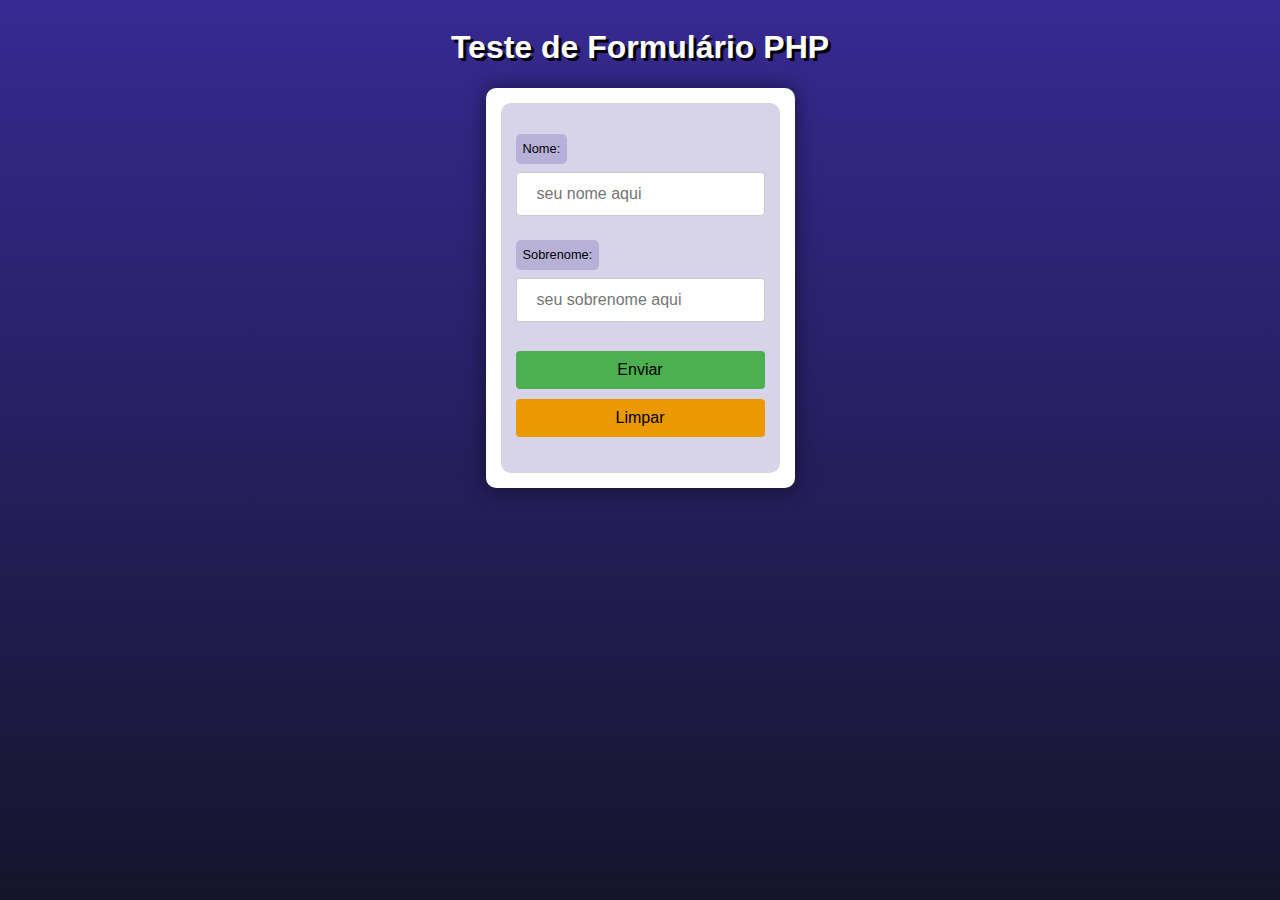
<file: ex006/index.html>
<!DOCTYPE html>
<html lang="pt-br">
<head>
    <meta charset="UTF-8">
    <meta name="viewport" content="width=device-width, initial-scale=1.0">
    <title>Interação com Formulários</title>
    <link rel="stylesheet" href="style.css">
</head>
<body>
    <header>
        <h1>Teste de Formulário PHP</h1>
    </header>
    <section>
        <form action="cadastro.php" method="get" autocomplete="on">
            <p>
                <label for="inome">Nome: </label>
                <input type="text" name="nome" id="inome" required minlength="1" maxlength="20" size="20" placeholder="seu nome aqui">
            </p>
            <p>
                <label for="isobrenome">Sobrenome: </label>
                <input type="text" name="sobrenome" id="isobrenome" required minlength="1" placeholder="seu sobrenome aqui">
                <!-- current-password para o navegador buscar no navegador de senhas se tem alguma salva -->
            </p>
        
            <p>
                <input type="submit" value="Enviar">
                <input type="reset" value="Limpar">
            </p>
        </form>
    </section>
    
</body>
</html>
</file>
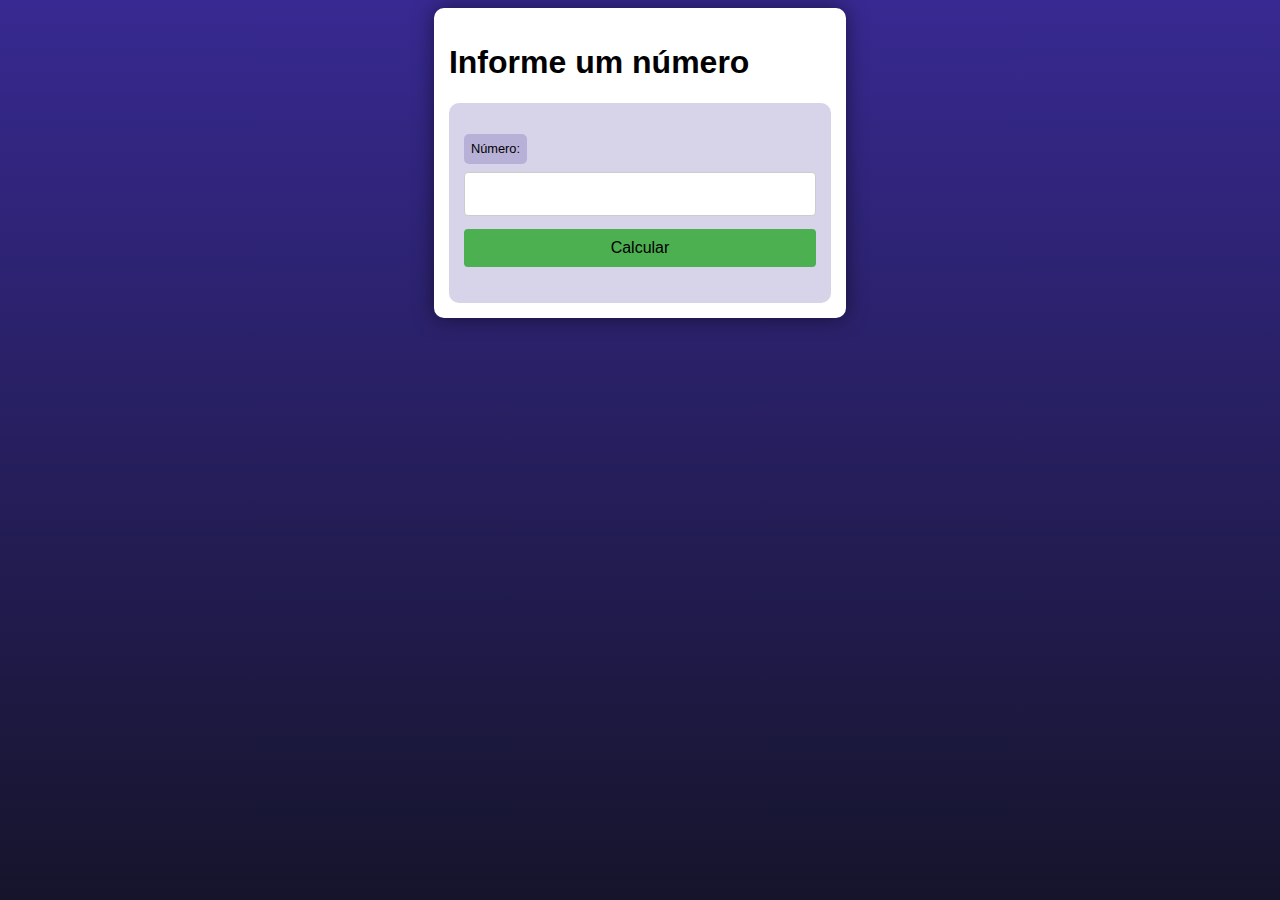
<file: desafios/desafio01/index.html>
<!DOCTYPE html>
<html lang="en">
<head>
    <meta charset="UTF-8">
    <meta name="viewport" content="width=device-width, initial-scale=1.0">
    <title>Análise de números vizinhos</title>
    <link rel="stylesheet" href="style.css">
</head>
<body>

    <main>
        <h1>Informe um número</h1>
        <form action="calculo.php" method="get">
        <!-- <p>Número:</p> -->
            <p>
                <label for="inumero">Número: </label>
                <input type="text" name="numero" id="inumero" required>
                <input type="submit" value="Calcular">
            </p>
        </form>
    </main>
</body>
</html>
</file>
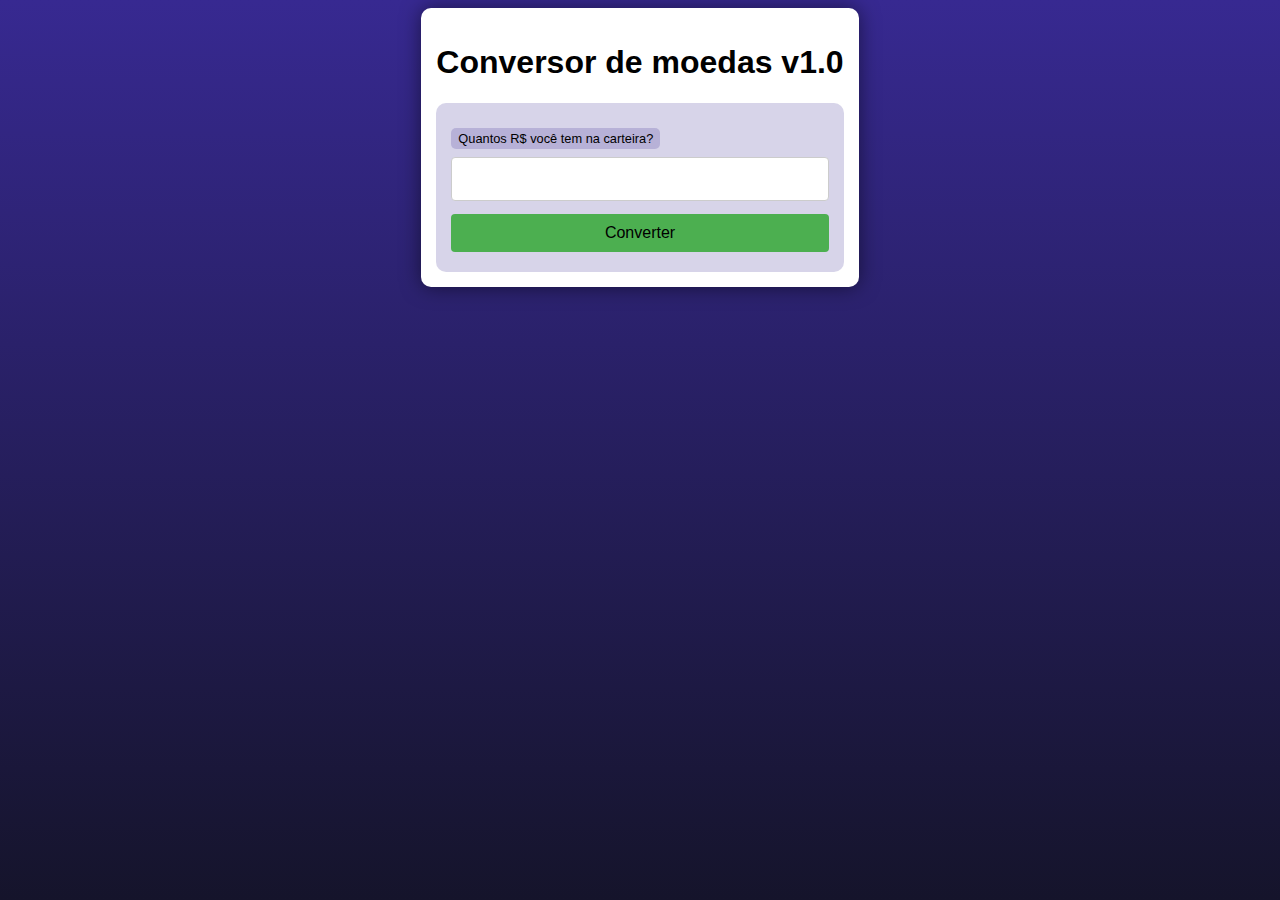
<file: desafios/desafio03/index.html>
<!DOCTYPE html>
<html lang="en">
<head>
    <meta charset="UTF-8">
    <meta name="viewport" content="width=device-width, initial-scale=1.0">
    <title>Document</title>
    <link rel="stylesheet" href="style.css">
</head>
<body>
    <section>
        <h1>Conversor de moedas v1.0</h1>
        <form action="calculo.php">
            <label for="ivalor">Quantos R$ você tem na carteira?</label>
            <input type="number" name="valor" id="ivalor" step="0.01">
            <input type="submit" value="Converter">
        </form>
    </section>
</body>
</html>
</file>
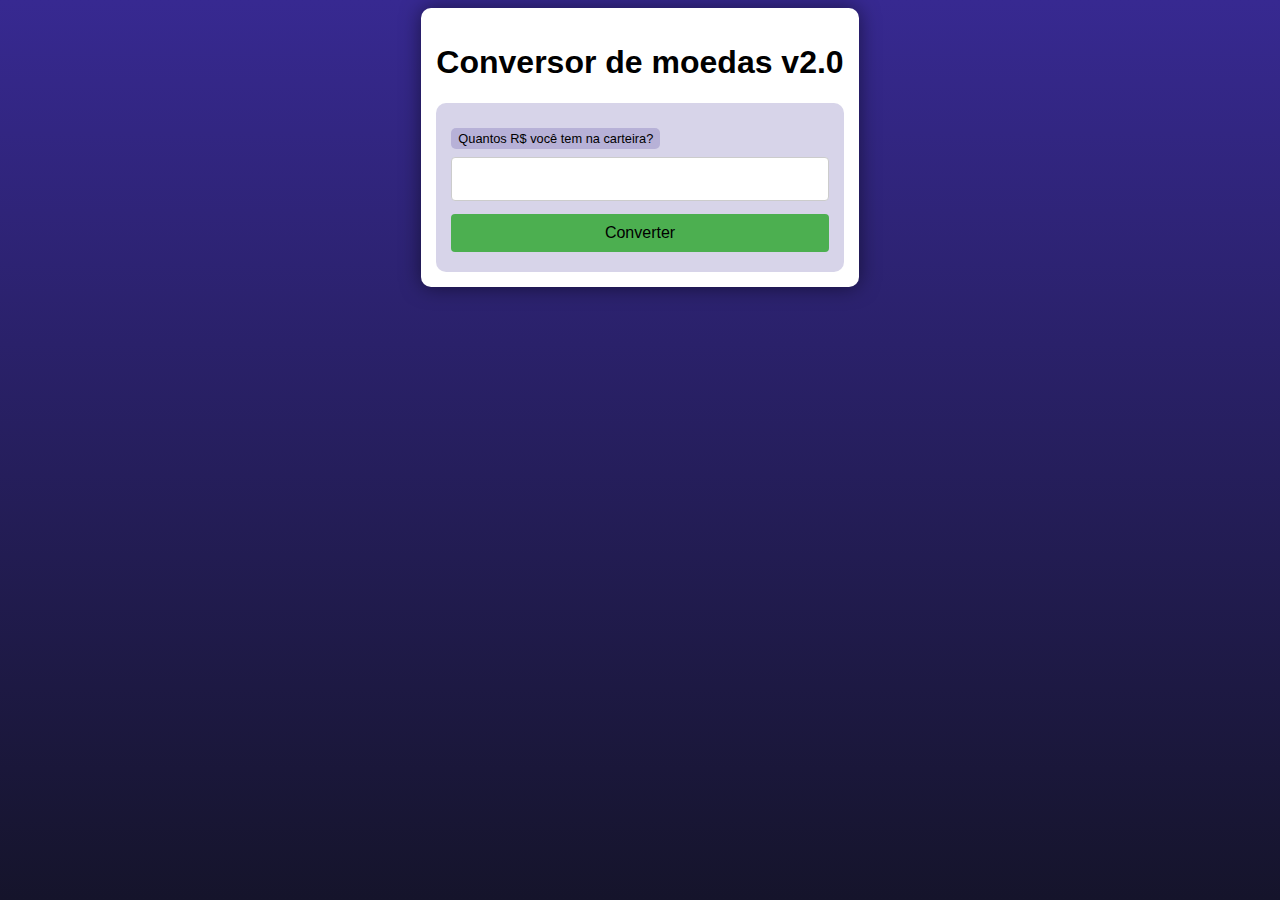
<file: desafios/desafio04/index.html>
<!DOCTYPE html>
<html lang="en">
<head>
    <meta charset="UTF-8">
    <meta name="viewport" content="width=device-width, initial-scale=1.0">
    <title>Document</title>
    <link rel="stylesheet" href="style.css">
</head>
<body>
    <section>
        <h1>Conversor de moedas v2.0</h1>
        <form action="calculo.php">
            <label for="ivalor">Quantos R$ você tem na carteira?</label>
            <input type="number" name="valor" id="ivalor" step="0.01">
            <input type="submit" value="Converter">
        </form>
    </section>
</body>
</html>
</file>
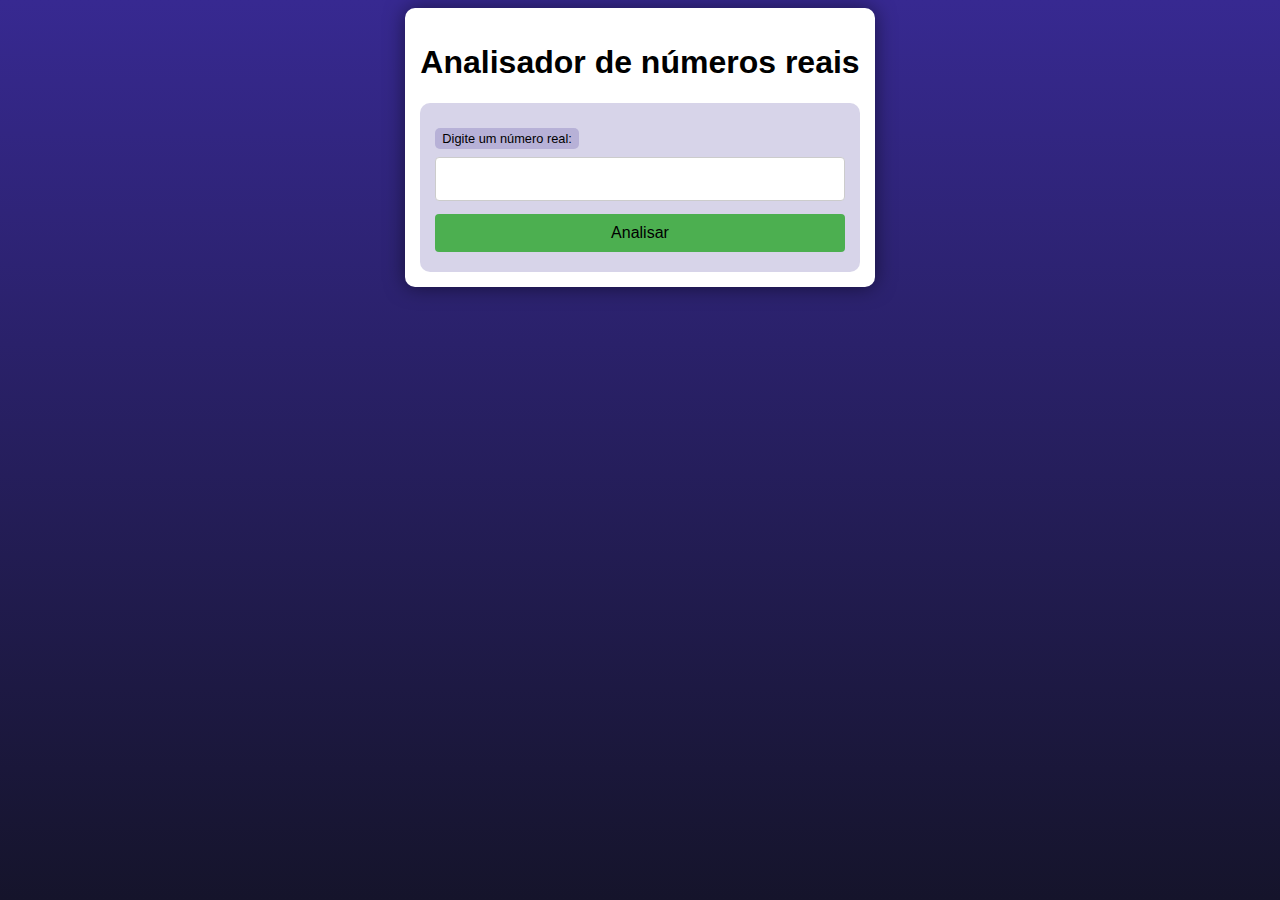
<file: desafios/desafio05/index.html>
<!DOCTYPE html>
<html lang="en">
<head>
    <meta charset="UTF-8">
    <meta name="viewport" content="width=device-width, initial-scale=1.0">
    <title>Desafio PHP</title>
    <link rel="stylesheet" href="style.css">
</head>
<body>
    <section>
        <h1>Analisador de números reais</h1>
        <form action="analisador.php">
            <label for="ivalor">Digite um número real:</label>
            <input type="number" name="valor" id="ivalor" step="0.001">
            <input type="submit" value="Analisar">
        </form>
    </section>
</body>
</html>
</file>
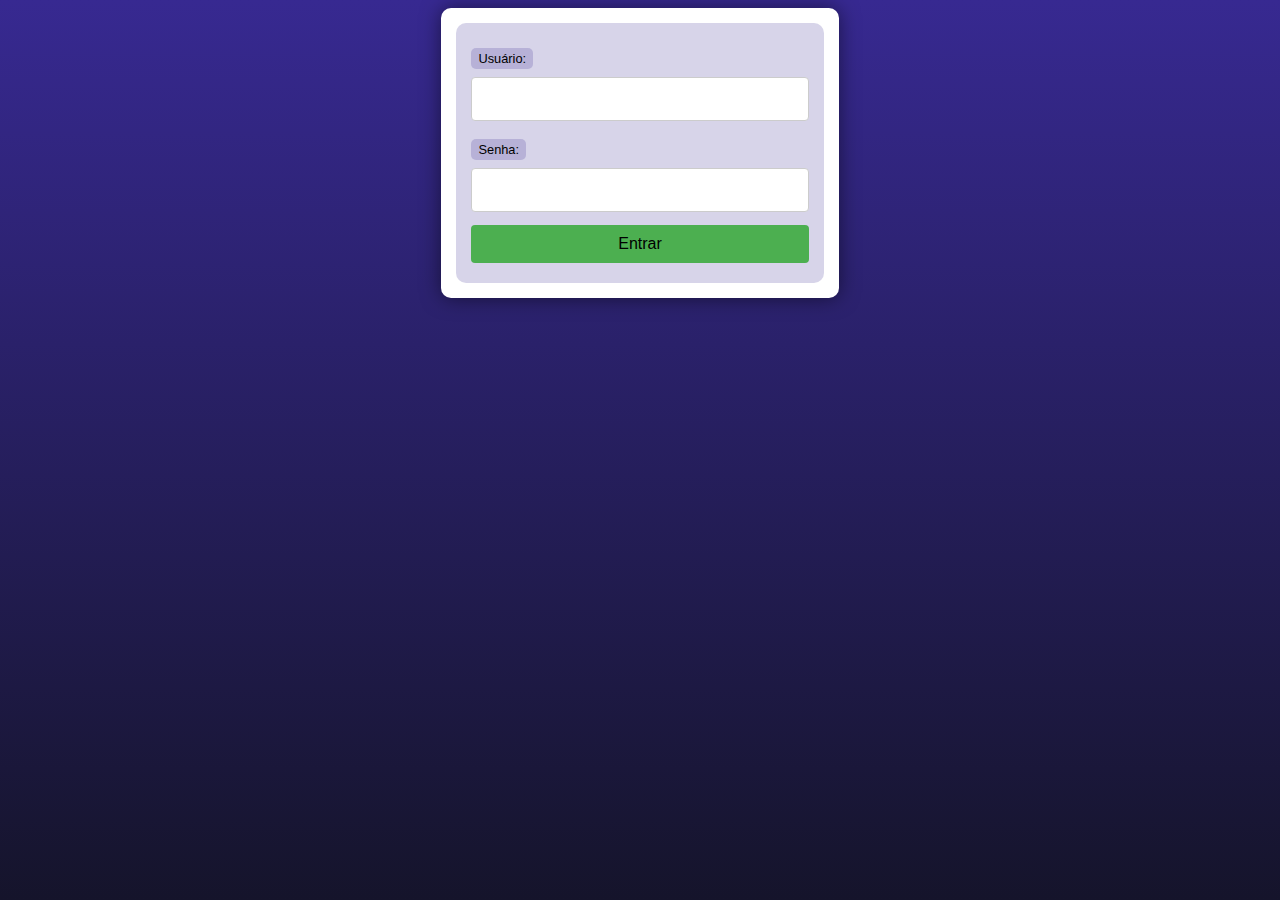
<file: ex008/form.html>
<!DOCTYPE html>
<html lang="en">
<head>
    <meta charset="UTF-8">
    <meta name="viewport" content="width=device-width, initial-scale=1.0">
    <title>Document</title>
    <link rel="stylesheet" href="style.css">
</head>
<body>
    <main>
        <form action="superglobais.php?tipo=Aluno$turno=Noite" method="post">
            <label for="usuario">Usuário: </label>
            <input type="text" name="usuario" id="usuario">
            <label for="senha">Senha: </label>
            <input type="password" name="senha" id="senha">
            <input type="submit" value="Entrar">
        </form>
    </main>
</body>
</html>
</file>
<file: ex006/style.css>
@charset "UTF-8";

* {
    font-family: Verdana, Geneva, Tahoma, sans-serif;
    box-sizing: border-box;
}

/* ELEMENTOS DA INTERFACE */

body {
    background-color: #15142b;
    background-image: linear-gradient(180deg, #372991, #15142b);
    background-repeat: no-repeat;
    background-position: center center;
    background-size: cover;
    background-attachment: fixed;

    display: flex;
    flex-direction: column;
    flex-wrap: nowrap;
    justify-content: center;
    align-items: center;
}

header, main, section, article {
    max-width: 700px;
}

header > h1 {
    color: white;
    text-shadow: 3px 3px 0px black;
}

main, section, article {
    background-color: white;
    padding: 15px;
    margin-bottom: 20px;
    border-radius: 10px;
    box-shadow: 0px 0px 20px rgba(0, 0, 0, 0.502);
}

footer {
    display: block;
    width: 100vw;
    background-color: #291f6c;
    color: white;
    text-align: center;
    margin-top: auto;
    padding: 5px;
}

p {
    text-align: justify;
    line-height: 1.5em;
}

h2, h3, h4 {
    color: #372991;
    margin: 0 0 10px 0;
}

a {
    color: #15142b;
    background-color: rgba(55, 41, 145, 0.1);
    padding: 0 3px;
    font-weight: 600;
    text-decoration: none;
    border-bottom: .5px dotted #372991;
}

a:hover {
    color: #372991;
    border-bottom: 1px solid #372991;
}

/* TABELAS E LISTAS */

table {
    min-width: 400px;
    border-spacing: 0px;
    border: 0.5px solid #372991;
    margin: 10px auto;
}

table th {
    background-color: #372991;
    color: white;
    padding: 5px;
    text-align: left;
}

table td {
    padding: 5px;
}

table tr {
    background-color: rgba(55, 41, 145, 0.05);
}

table tr:nth-child(odd) {
    background-color: rgba(55, 41, 145, 0.3);
}

table.divisao {
    border: 1px solid white;
}

table.divisao td {
    background-color: white;
    padding: 20px;
    text-align: center;
    font-size: 2.5em;
}

table.divisao  tr:nth-child(1) td:nth-child(2) {
    border-bottom: 3px solid black;
    border-left: 3px solid black;
}

table.divisao tr:nth-child(2) td:nth-child(2) {
    border-left: 3px solid black;
}

table.divisao tr:nth-child(2) td:nth-child(1) {
    text-decoration: underline;
}

ul > li::marker {
    color: #372991;
}

/* ELEMENTOS DE FORMULÁRIO */

form {
    background-color: rgba(55, 41, 145, 0.2);
    padding: 15px;
    border-radius: 10px;
}

form label {
    display: block;
    width: fit-content;
    font-size: 0.8em;
    font-weight: 100;
    background-color: rgba(55, 41, 145, 0.2);
    padding: 3px 7px;
    margin-top: 10px;
    margin-bottom: 0px;
    border-radius: 5px;
}

input[type=text], [type=number], select, input[type=date], input[type=date], input[type=datetime], input[type=email], input[type=month], input[type=password], input[type=range], input[type=tel], input[type=time], input[type=week] {
    width: 100%;
    padding: 12px 20px;
    font-size: 1em;
    margin: 8px 0;
    display: inline-block;
    border: 1px solid #ccc;
    border-radius: 4px;
    box-sizing: border-box;
}
  
input[type=submit] {
    width: 100%;
    background-color: #4CAF50;
    font-size: 1em;
    color: black;
    padding: 10px 20px;
    margin: 5px 0;
    border: none;
    border-radius: 4px;
    cursor: pointer;
}
  
input[type=submit]:hover {
    background-color: #45a049;
}

input[type=reset] {
    width: 100%;
    background-color: #eb9903;
    font-size: 1em;
    color: black;
    padding: 10px 20px;
    margin: 5px 0;
    border: none;
    border-radius: 4px;
    cursor: pointer;
}

input[type=reset]:hover {
    background-color: #c27013;
}

input[type=button], button {
    width: 100%;
    background-color: #372991;
    font-size: 1em;
    color: white;
    padding: 10px 20px;
    margin: 5px 0;
    border: none;
    border-radius: 4px;
    cursor: pointer;
}

input[type=button]:hover, button:hover {
    background-color: #291f6c;
}

fieldset {
    border: 0.5px dotted #372991;
}

fieldset > legend {
    font-size: 0.8em;
    font-weight: 100;
    background-color: rgba(55, 41, 145, 0.2);
    padding: 3px 7px;
    border-radius: 5px;
}

input[type=radio] + label, input[type=checkbox] + label {
    display: inline-block;
    font-size: 1em;
    background-color: rgba(0, 0, 0, 0);
}
</file>
<file: desafios/desafio01/style.css>
@charset "UTF-8";

* {
    font-family: Verdana, Geneva, Tahoma, sans-serif;
    box-sizing: border-box;
}

/* ELEMENTOS DA INTERFACE */

body {
    background-color: #15142b;
    background-image: linear-gradient(180deg, #372991, #15142b);
    background-repeat: no-repeat;
    background-position: center center;
    background-size: cover;
    background-attachment: fixed;

    display: flex;
    flex-direction: column;
    flex-wrap: nowrap;
    justify-content: center;
    align-items: center;
}

header, main, section, article {
    max-width: 700px;
}

header > h1 {
    color: white;
    text-shadow: 3px 3px 0px black;
}

main, section, article {
    background-color: white;
    padding: 15px;
    margin-bottom: 20px;
    border-radius: 10px;
    box-shadow: 0px 0px 20px rgba(0, 0, 0, 0.502);
}

footer {
    display: block;
    width: 100vw;
    background-color: #291f6c;
    color: white;
    text-align: center;
    margin-top: auto;
    padding: 5px;
}

p {
    text-align: justify;
    line-height: 1.5em;
}

h2, h3, h4 {
    color: #372991;
    margin: 0 0 10px 0;
}

a {
    color: #15142b;
    background-color: rgba(55, 41, 145, 0.1);
    padding: 0 3px;
    font-weight: 600;
    text-decoration: none;
    border-bottom: .5px dotted #372991;
}

a:hover {
    color: #372991;
    border-bottom: 1px solid #372991;
}

/* TABELAS E LISTAS */

table {
    min-width: 400px;
    border-spacing: 0px;
    border: 0.5px solid #372991;
    margin: 10px auto;
}

table th {
    background-color: #372991;
    color: white;
    padding: 5px;
    text-align: left;
}

table td {
    padding: 5px;
}

table tr {
    background-color: rgba(55, 41, 145, 0.05);
}

table tr:nth-child(odd) {
    background-color: rgba(55, 41, 145, 0.3);
}

table.divisao {
    border: 1px solid white;
}

table.divisao td {
    background-color: white;
    padding: 20px;
    text-align: center;
    font-size: 2.5em;
}

table.divisao  tr:nth-child(1) td:nth-child(2) {
    border-bottom: 3px solid black;
    border-left: 3px solid black;
}

table.divisao tr:nth-child(2) td:nth-child(2) {
    border-left: 3px solid black;
}

table.divisao tr:nth-child(2) td:nth-child(1) {
    text-decoration: underline;
}

ul > li::marker {
    color: #372991;
}

/* ELEMENTOS DE FORMULÁRIO */

form {
    background-color: rgba(55, 41, 145, 0.2);
    padding: 15px;
    border-radius: 10px;
}

form label {
    display: block;
    width: fit-content;
    font-size: 0.8em;
    font-weight: 100;
    background-color: rgba(55, 41, 145, 0.2);
    padding: 3px 7px;
    margin-top: 10px;
    margin-bottom: 0px;
    border-radius: 5px;
}

input[type=text], [type=number], select, input[type=date], input[type=date], input[type=datetime], input[type=email], input[type=month], input[type=password], input[type=range], input[type=tel], input[type=time], input[type=week] {
    width: 100%;
    padding: 12px 20px;
    font-size: 1em;
    margin: 8px 0;
    display: inline-block;
    border: 1px solid #ccc;
    border-radius: 4px;
    box-sizing: border-box;
}
  
input[type=submit] {
    width: 100%;
    background-color: #4CAF50;
    font-size: 1em;
    color: black;
    padding: 10px 20px;
    margin: 5px 0;
    border: none;
    border-radius: 4px;
    cursor: pointer;
}
  
input[type=submit]:hover {
    background-color: #45a049;
}

input[type=reset] {
    width: 100%;
    background-color: #eb9903;
    font-size: 1em;
    color: black;
    padding: 10px 20px;
    margin: 5px 0;
    border: none;
    border-radius: 4px;
    cursor: pointer;
}

input[type=reset]:hover {
    background-color: #c27013;
}

input[type=button], button {
    width: 100%;
    background-color: #372991;
    font-size: 1em;
    color: white;
    padding: 10px 20px;
    margin: 5px 0;
    border: none;
    border-radius: 4px;
    cursor: pointer;
}

input[type=button]:hover, button:hover {
    background-color: #291f6c;
}

fieldset {
    border: 0.5px dotted #372991;
}

fieldset > legend {
    font-size: 0.8em;
    font-weight: 100;
    background-color: rgba(55, 41, 145, 0.2);
    padding: 3px 7px;
    border-radius: 5px;
}

input[type=radio] + label, input[type=checkbox] + label {
    display: inline-block;
    font-size: 1em;
    background-color: rgba(0, 0, 0, 0);
}
</file>
<file: desafios/desafio03/style.css>
@charset "UTF-8";

* {
    font-family: Verdana, Geneva, Tahoma, sans-serif;
    box-sizing: border-box;
}

/* ELEMENTOS DA INTERFACE */

body {
    background-color: #15142b;
    background-image: linear-gradient(180deg, #372991, #15142b);
    background-repeat: no-repeat;
    background-position: center center;
    background-size: cover;
    background-attachment: fixed;

    display: flex;
    flex-direction: column;
    flex-wrap: nowrap;
    justify-content: center;
    align-items: center;
}

header, main, section, article {
    max-width: 700px;
}

header > h1 {
    color: white;
    text-shadow: 3px 3px 0px black;
}

main, section, article {
    background-color: white;
    padding: 15px;
    margin-bottom: 20px;
    border-radius: 10px;
    box-shadow: 0px 0px 20px rgba(0, 0, 0, 0.502);
}

footer {
    display: block;
    width: 100vw;
    background-color: #291f6c;
    color: white;
    text-align: center;
    margin-top: auto;
    padding: 5px;
}

p {
    text-align: justify;
    line-height: 1.5em;
}

h2, h3, h4 {
    color: #372991;
    margin: 0 0 10px 0;
}

a {
    color: #15142b;
    background-color: rgba(55, 41, 145, 0.1);
    padding: 0 3px;
    font-weight: 600;
    text-decoration: none;
    border-bottom: .5px dotted #372991;
}

a:hover {
    color: #372991;
    border-bottom: 1px solid #372991;
}

/* TABELAS E LISTAS */

table {
    min-width: 400px;
    border-spacing: 0px;
    border: 0.5px solid #372991;
    margin: 10px auto;
}

table th {
    background-color: #372991;
    color: white;
    padding: 5px;
    text-align: left;
}

table td {
    padding: 5px;
}

table tr {
    background-color: rgba(55, 41, 145, 0.05);
}

table tr:nth-child(odd) {
    background-color: rgba(55, 41, 145, 0.3);
}

table.divisao {
    border: 1px solid white;
}

table.divisao td {
    background-color: white;
    padding: 20px;
    text-align: center;
    font-size: 2.5em;
}

table.divisao  tr:nth-child(1) td:nth-child(2) {
    border-bottom: 3px solid black;
    border-left: 3px solid black;
}

table.divisao tr:nth-child(2) td:nth-child(2) {
    border-left: 3px solid black;
}

table.divisao tr:nth-child(2) td:nth-child(1) {
    text-decoration: underline;
}

ul > li::marker {
    color: #372991;
}

/* ELEMENTOS DE FORMULÁRIO */

form {
    background-color: rgba(55, 41, 145, 0.2);
    padding: 15px;
    border-radius: 10px;
}

form label {
    display: block;
    width: fit-content;
    font-size: 0.8em;
    font-weight: 100;
    background-color: rgba(55, 41, 145, 0.2);
    padding: 3px 7px;
    margin-top: 10px;
    margin-bottom: 0px;
    border-radius: 5px;
}

input[type=text], [type=number], select, input[type=date], input[type=date], input[type=datetime], input[type=email], input[type=month], input[type=password], input[type=range], input[type=tel], input[type=time], input[type=week] {
    width: 100%;
    padding: 12px 20px;
    font-size: 1em;
    margin: 8px 0;
    display: inline-block;
    border: 1px solid #ccc;
    border-radius: 4px;
    box-sizing: border-box;
}
  
input[type=submit] {
    width: 100%;
    background-color: #4CAF50;
    font-size: 1em;
    color: black;
    padding: 10px 20px;
    margin: 5px 0;
    border: none;
    border-radius: 4px;
    cursor: pointer;
}
  
input[type=submit]:hover {
    background-color: #45a049;
}

input[type=reset] {
    width: 100%;
    background-color: #eb9903;
    font-size: 1em;
    color: black;
    padding: 10px 20px;
    margin: 5px 0;
    border: none;
    border-radius: 4px;
    cursor: pointer;
}

input[type=reset]:hover {
    background-color: #c27013;
}

input[type=button], button {
    width: 100%;
    background-color: #372991;
    font-size: 1em;
    color: white;
    padding: 10px 20px;
    margin: 5px 0;
    border: none;
    border-radius: 4px;
    cursor: pointer;
}

input[type=button]:hover, button:hover {
    background-color: #291f6c;
}

fieldset {
    border: 0.5px dotted #372991;
}

fieldset > legend {
    font-size: 0.8em;
    font-weight: 100;
    background-color: rgba(55, 41, 145, 0.2);
    padding: 3px 7px;
    border-radius: 5px;
}

input[type=radio] + label, input[type=checkbox] + label {
    display: inline-block;
    font-size: 1em;
    background-color: rgba(0, 0, 0, 0);
}
</file>
<file: desafios/desafio04/style.css>
@charset "UTF-8";

* {
    font-family: Verdana, Geneva, Tahoma, sans-serif;
    box-sizing: border-box;
}

/* ELEMENTOS DA INTERFACE */

body {
    background-color: #15142b;
    background-image: linear-gradient(180deg, #372991, #15142b);
    background-repeat: no-repeat;
    background-position: center center;
    background-size: cover;
    background-attachment: fixed;

    display: flex;
    flex-direction: column;
    flex-wrap: nowrap;
    justify-content: center;
    align-items: center;
}

header, main, section, article {
    max-width: 700px;
}

header > h1 {
    color: white;
    text-shadow: 3px 3px 0px black;
}

main, section, article {
    background-color: white;
    padding: 15px;
    margin-bottom: 20px;
    border-radius: 10px;
    box-shadow: 0px 0px 20px rgba(0, 0, 0, 0.502);
}

footer {
    display: block;
    width: 100vw;
    background-color: #291f6c;
    color: white;
    text-align: center;
    margin-top: auto;
    padding: 5px;
}

p {
    text-align: justify;
    line-height: 1.5em;
}

h2, h3, h4 {
    color: #372991;
    margin: 0 0 10px 0;
}

a {
    color: #15142b;
    background-color: rgba(55, 41, 145, 0.1);
    padding: 0 3px;
    font-weight: 600;
    text-decoration: none;
    border-bottom: .5px dotted #372991;
}

a:hover {
    color: #372991;
    border-bottom: 1px solid #372991;
}

/* TABELAS E LISTAS */

table {
    min-width: 400px;
    border-spacing: 0px;
    border: 0.5px solid #372991;
    margin: 10px auto;
}

table th {
    background-color: #372991;
    color: white;
    padding: 5px;
    text-align: left;
}

table td {
    padding: 5px;
}

table tr {
    background-color: rgba(55, 41, 145, 0.05);
}

table tr:nth-child(odd) {
    background-color: rgba(55, 41, 145, 0.3);
}

table.divisao {
    border: 1px solid white;
}

table.divisao td {
    background-color: white;
    padding: 20px;
    text-align: center;
    font-size: 2.5em;
}

table.divisao  tr:nth-child(1) td:nth-child(2) {
    border-bottom: 3px solid black;
    border-left: 3px solid black;
}

table.divisao tr:nth-child(2) td:nth-child(2) {
    border-left: 3px solid black;
}

table.divisao tr:nth-child(2) td:nth-child(1) {
    text-decoration: underline;
}

ul > li::marker {
    color: #372991;
}

/* ELEMENTOS DE FORMULÁRIO */

form {
    background-color: rgba(55, 41, 145, 0.2);
    padding: 15px;
    border-radius: 10px;
}

form label {
    display: block;
    width: fit-content;
    font-size: 0.8em;
    font-weight: 100;
    background-color: rgba(55, 41, 145, 0.2);
    padding: 3px 7px;
    margin-top: 10px;
    margin-bottom: 0px;
    border-radius: 5px;
}

input[type=text], [type=number], select, input[type=date], input[type=date], input[type=datetime], input[type=email], input[type=month], input[type=password], input[type=range], input[type=tel], input[type=time], input[type=week] {
    width: 100%;
    padding: 12px 20px;
    font-size: 1em;
    margin: 8px 0;
    display: inline-block;
    border: 1px solid #ccc;
    border-radius: 4px;
    box-sizing: border-box;
}
  
input[type=submit] {
    width: 100%;
    background-color: #4CAF50;
    font-size: 1em;
    color: black;
    padding: 10px 20px;
    margin: 5px 0;
    border: none;
    border-radius: 4px;
    cursor: pointer;
}
  
input[type=submit]:hover {
    background-color: #45a049;
}

input[type=reset] {
    width: 100%;
    background-color: #eb9903;
    font-size: 1em;
    color: black;
    padding: 10px 20px;
    margin: 5px 0;
    border: none;
    border-radius: 4px;
    cursor: pointer;
}

input[type=reset]:hover {
    background-color: #c27013;
}

input[type=button], button {
    width: 100%;
    background-color: #372991;
    font-size: 1em;
    color: white;
    padding: 10px 20px;
    margin: 5px 0;
    border: none;
    border-radius: 4px;
    cursor: pointer;
}

input[type=button]:hover, button:hover {
    background-color: #291f6c;
}

fieldset {
    border: 0.5px dotted #372991;
}

fieldset > legend {
    font-size: 0.8em;
    font-weight: 100;
    background-color: rgba(55, 41, 145, 0.2);
    padding: 3px 7px;
    border-radius: 5px;
}

input[type=radio] + label, input[type=checkbox] + label {
    display: inline-block;
    font-size: 1em;
    background-color: rgba(0, 0, 0, 0);
}
</file>
<file: desafios/desafio05/style.css>
@charset "UTF-8";

* {
    font-family: Verdana, Geneva, Tahoma, sans-serif;
    box-sizing: border-box;
}

/* ELEMENTOS DA INTERFACE */

body {
    background-color: #15142b;
    background-image: linear-gradient(180deg, #372991, #15142b);
    background-repeat: no-repeat;
    background-position: center center;
    background-size: cover;
    background-attachment: fixed;

    display: flex;
    flex-direction: column;
    flex-wrap: nowrap;
    justify-content: center;
    align-items: center;
}

header, main, section, article {
    max-width: 700px;
}

header > h1 {
    color: white;
    text-shadow: 3px 3px 0px black;
}

main, section, article {
    background-color: white;
    padding: 15px;
    margin-bottom: 20px;
    border-radius: 10px;
    box-shadow: 0px 0px 20px rgba(0, 0, 0, 0.502);
}

footer {
    display: block;
    width: 100vw;
    background-color: #291f6c;
    color: white;
    text-align: center;
    margin-top: auto;
    padding: 5px;
}

p {
    text-align: justify;
    line-height: 1.5em;
}

h2, h3, h4 {
    color: #372991;
    margin: 0 0 10px 0;
}

a {
    color: #15142b;
    background-color: rgba(55, 41, 145, 0.1);
    padding: 0 3px;
    font-weight: 600;
    text-decoration: none;
    border-bottom: .5px dotted #372991;
}

a:hover {
    color: #372991;
    border-bottom: 1px solid #372991;
}

/* TABELAS E LISTAS */

table {
    min-width: 400px;
    border-spacing: 0px;
    border: 0.5px solid #372991;
    margin: 10px auto;
}

table th {
    background-color: #372991;
    color: white;
    padding: 5px;
    text-align: left;
}

table td {
    padding: 5px;
}

table tr {
    background-color: rgba(55, 41, 145, 0.05);
}

table tr:nth-child(odd) {
    background-color: rgba(55, 41, 145, 0.3);
}

table.divisao {
    border: 1px solid white;
}

table.divisao td {
    background-color: white;
    padding: 20px;
    text-align: center;
    font-size: 2.5em;
}

table.divisao  tr:nth-child(1) td:nth-child(2) {
    border-bottom: 3px solid black;
    border-left: 3px solid black;
}

table.divisao tr:nth-child(2) td:nth-child(2) {
    border-left: 3px solid black;
}

table.divisao tr:nth-child(2) td:nth-child(1) {
    text-decoration: underline;
}

ul > li::marker {
    color: #372991;
}

/* ELEMENTOS DE FORMULÁRIO */

form {
    background-color: rgba(55, 41, 145, 0.2);
    padding: 15px;
    border-radius: 10px;
}

form label {
    display: block;
    width: fit-content;
    font-size: 0.8em;
    font-weight: 100;
    background-color: rgba(55, 41, 145, 0.2);
    padding: 3px 7px;
    margin-top: 10px;
    margin-bottom: 0px;
    border-radius: 5px;
}

input[type=text], [type=number], select, input[type=date], input[type=date], input[type=datetime], input[type=email], input[type=month], input[type=password], input[type=range], input[type=tel], input[type=time], input[type=week] {
    width: 100%;
    padding: 12px 20px;
    font-size: 1em;
    margin: 8px 0;
    display: inline-block;
    border: 1px solid #ccc;
    border-radius: 4px;
    box-sizing: border-box;
}
  
input[type=submit] {
    width: 100%;
    background-color: #4CAF50;
    font-size: 1em;
    color: black;
    padding: 10px 20px;
    margin: 5px 0;
    border: none;
    border-radius: 4px;
    cursor: pointer;
}
  
input[type=submit]:hover {
    background-color: #45a049;
}

input[type=reset] {
    width: 100%;
    background-color: #eb9903;
    font-size: 1em;
    color: black;
    padding: 10px 20px;
    margin: 5px 0;
    border: none;
    border-radius: 4px;
    cursor: pointer;
}

input[type=reset]:hover {
    background-color: #c27013;
}

input[type=button], button {
    width: 100%;
    background-color: #372991;
    font-size: 1em;
    color: white;
    padding: 10px 20px;
    margin: 5px 0;
    border: none;
    border-radius: 4px;
    cursor: pointer;
}

input[type=button]:hover, button:hover {
    background-color: #291f6c;
}

fieldset {
    border: 0.5px dotted #372991;
}

fieldset > legend {
    font-size: 0.8em;
    font-weight: 100;
    background-color: rgba(55, 41, 145, 0.2);
    padding: 3px 7px;
    border-radius: 5px;
}

input[type=radio] + label, input[type=checkbox] + label {
    display: inline-block;
    font-size: 1em;
    background-color: rgba(0, 0, 0, 0);
}
</file>
<file: ex008/style.css>
@charset "UTF-8";

* {
    font-family: Verdana, Geneva, Tahoma, sans-serif;
    box-sizing: border-box;
}

/* ELEMENTOS DA INTERFACE */

body {
    background-color: #15142b;
    background-image: linear-gradient(180deg, #372991, #15142b);
    background-repeat: no-repeat;
    background-position: center center;
    background-size: cover;
    background-attachment: fixed;

    display: flex;
    flex-direction: column;
    flex-wrap: nowrap;
    justify-content: center;
    align-items: center;
}

header, main, section, article {
    max-width: 700px;
}

header > h1 {
    color: white;
    text-shadow: 3px 3px 0px black;
}

main, section, article {
    background-color: white;
    padding: 15px;
    margin-bottom: 20px;
    border-radius: 10px;
    box-shadow: 0px 0px 20px rgba(0, 0, 0, 0.502);
}

footer {
    display: block;
    width: 100vw;
    background-color: #291f6c;
    color: white;
    text-align: center;
    margin-top: auto;
    padding: 5px;
}

p {
    text-align: justify;
    line-height: 1.5em;
}

h2, h3, h4 {
    color: #372991;
    margin: 0 0 10px 0;
}

a {
    color: #15142b;
    background-color: rgba(55, 41, 145, 0.1);
    padding: 0 3px;
    font-weight: 600;
    text-decoration: none;
    border-bottom: .5px dotted #372991;
}

a:hover {
    color: #372991;
    border-bottom: 1px solid #372991;
}

/* TABELAS E LISTAS */

table {
    min-width: 400px;
    border-spacing: 0px;
    border: 0.5px solid #372991;
    margin: 10px auto;
}

table th {
    background-color: #372991;
    color: white;
    padding: 5px;
    text-align: left;
}

table td {
    padding: 5px;
}

table tr {
    background-color: rgba(55, 41, 145, 0.05);
}

table tr:nth-child(odd) {
    background-color: rgba(55, 41, 145, 0.3);
}

table.divisao {
    border: 1px solid white;
}

table.divisao td {
    background-color: white;
    padding: 20px;
    text-align: center;
    font-size: 2.5em;
}

table.divisao  tr:nth-child(1) td:nth-child(2) {
    border-bottom: 3px solid black;
    border-left: 3px solid black;
}

table.divisao tr:nth-child(2) td:nth-child(2) {
    border-left: 3px solid black;
}

table.divisao tr:nth-child(2) td:nth-child(1) {
    text-decoration: underline;
}

ul > li::marker {
    color: #372991;
}

/* ELEMENTOS DE FORMULÁRIO */

form {
    background-color: rgba(55, 41, 145, 0.2);
    padding: 15px;
    border-radius: 10px;
}

form label {
    display: block;
    width: fit-content;
    font-size: 0.8em;
    font-weight: 100;
    background-color: rgba(55, 41, 145, 0.2);
    padding: 3px 7px;
    margin-top: 10px;
    margin-bottom: 0px;
    border-radius: 5px;
}

input[type=text], [type=number], select, input[type=date], input[type=date], input[type=datetime], input[type=email], input[type=month], input[type=password], input[type=range], input[type=tel], input[type=time], input[type=week] {
    width: 100%;
    padding: 12px 20px;
    font-size: 1em;
    margin: 8px 0;
    display: inline-block;
    border: 1px solid #ccc;
    border-radius: 4px;
    box-sizing: border-box;
}
  
input[type=submit] {
    width: 100%;
    background-color: #4CAF50;
    font-size: 1em;
    color: black;
    padding: 10px 20px;
    margin: 5px 0;
    border: none;
    border-radius: 4px;
    cursor: pointer;
}
  
input[type=submit]:hover {
    background-color: #45a049;
}

input[type=reset] {
    width: 100%;
    background-color: #eb9903;
    font-size: 1em;
    color: black;
    padding: 10px 20px;
    margin: 5px 0;
    border: none;
    border-radius: 4px;
    cursor: pointer;
}

input[type=reset]:hover {
    background-color: #c27013;
}

input[type=button], button {
    width: 100%;
    background-color: #372991;
    font-size: 1em;
    color: white;
    padding: 10px 20px;
    margin: 5px 0;
    border: none;
    border-radius: 4px;
    cursor: pointer;
}

input[type=button]:hover, button:hover {
    background-color: #291f6c;
}

fieldset {
    border: 0.5px dotted #372991;
}

fieldset > legend {
    font-size: 0.8em;
    font-weight: 100;
    background-color: rgba(55, 41, 145, 0.2);
    padding: 3px 7px;
    border-radius: 5px;
}

input[type=radio] + label, input[type=checkbox] + label {
    display: inline-block;
    font-size: 1em;
    background-color: rgba(0, 0, 0, 0);
}
</file>
